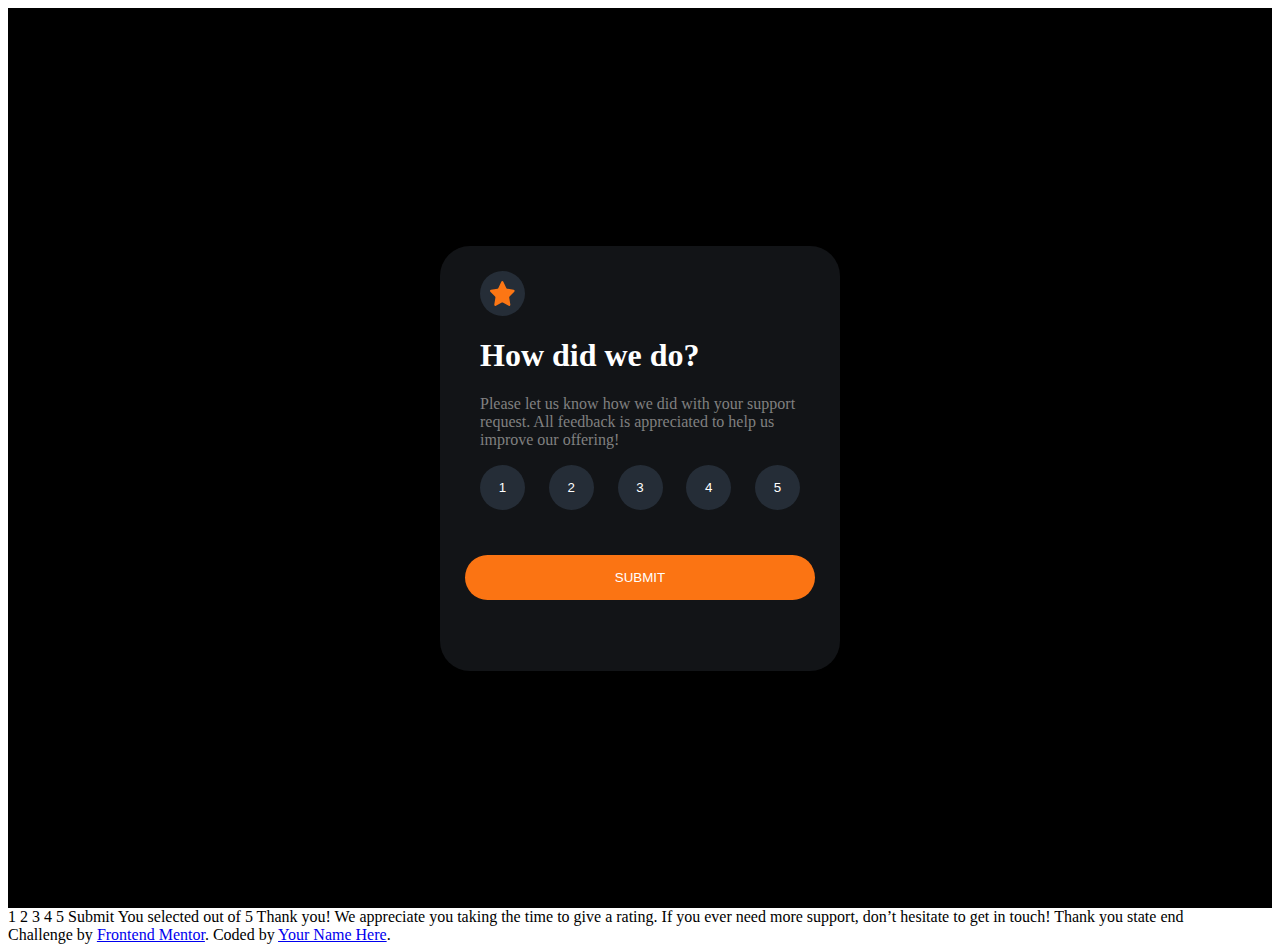
<file: index.html>
<!DOCTYPE html>
<html lang="en">
<head>
  <meta charset="UTF-8">
  <meta name="viewport" content="width=device-width, initial-scale=1.0"> <!-- displays site properly based on user's device -->

  <link rel="icon" type="image/png" sizes="32x32" href="./images/favicon-32x32.png">
  <link rel="stylesheet" href="/style.css">
  
  
  <title>Frontend Mentor | Interactive rating component</title>

</head>
<body>

<div class="container">
  <div class="card">
    <div class="text-container">
      <div class="star-container">
        <img src="/images/icon-star.svg">
      </div>
      
      <h1>How did we do?</h1>
      <p> Please let us know how we did with your support request. All feedback is appreciated 
        to help us improve our offering!</p>
    </div>
    <div class="button-container">
      <button class="button">1</button>
      <button class="button">2</button>
      <button class="button">3</button>
      <button class="button">4</button>
      <button class="button">5</button>
    </div>
    <div class="submit-container">
      <div id="submit-button">
        <button>SUBMIT</button>
      </div>
    </div>
    

  </div>
</div>

  <!-- Rating state start -->



  1 2 3 4 5

  Submit

  <!-- Rating state end -->

  <!-- Thank you state start -->

  You selected <!-- Add rating here --> out of 5

  Thank you!

  We appreciate you taking the time to give a rating. If you ever need more support, 
  don’t hesitate to get in touch!

  Thank you state end

  
  <div class="attribution">
    Challenge by <a href="https://www.frontendmentor.io?ref=challenge" target="_blank">Frontend Mentor</a>. 
    Coded by <a href="#">Your Name Here</a>.
  </div>
<script src="/app.js"></script>
</body>
</html>
</file>
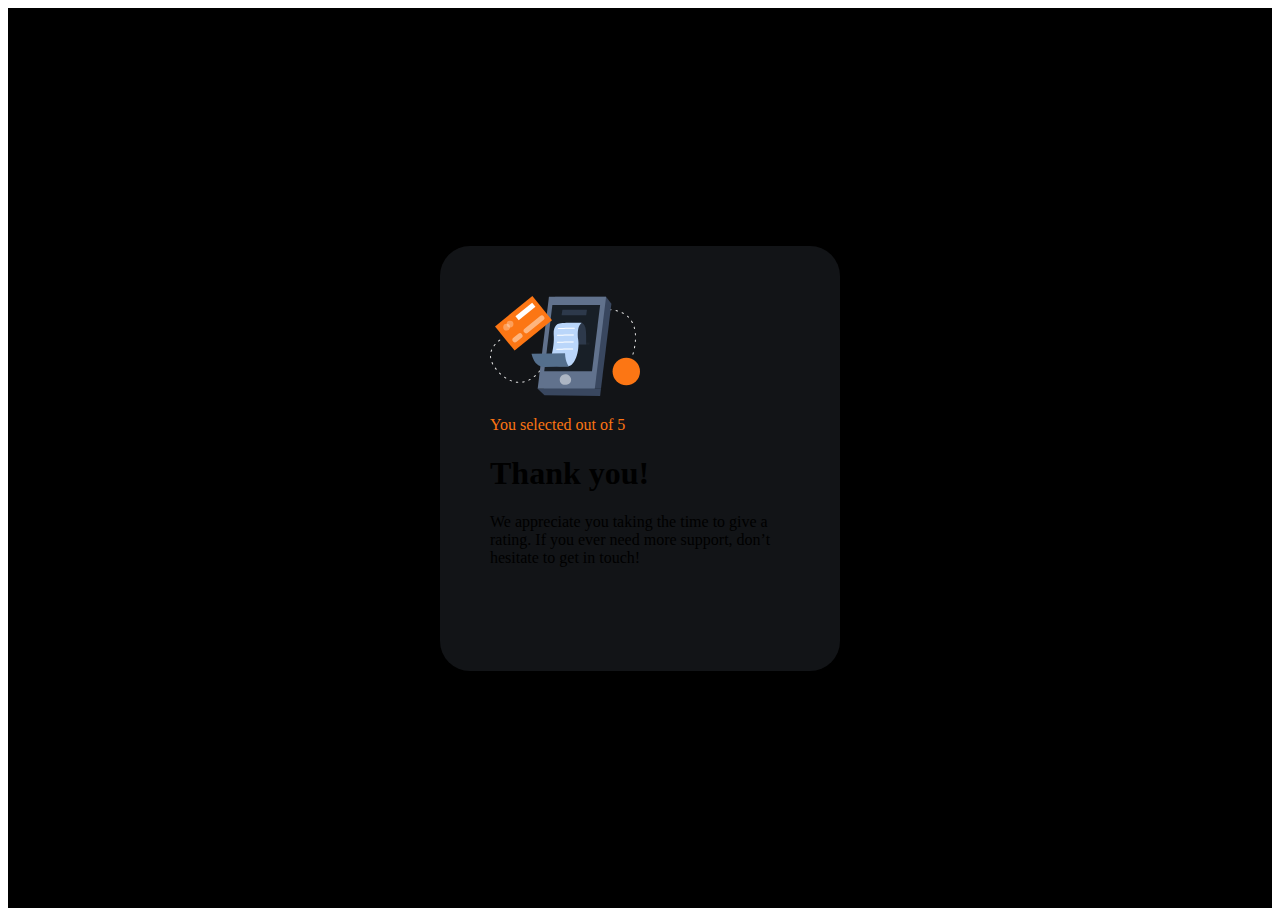
<file: thank-you.html>
<!DOCTYPE html>
<html lang="en">
<head>
    <meta charset="UTF-8">
    <meta http-equiv="X-UA-Compatible" content="IE=edge">
    <meta name="viewport" content="width=device-width, initial-scale=1.0">
    <link rel="stylesheet" href="/style.css">
    <title>Frontend Mentor | Interactive rating component</title>
</head>
<body>
    <div class="container">
        <div class="thankyou-card">
          <div class="card-contents">
            <img src="/images/illustration-thank-you.svg"><br>
            <p id="result-text">You selected <!-- Add rating here --> out of 5</p>
            <h1 id="thankyou-header">Thank you!</h1>
            <p>We appreciate you taking the time to give a rating. If you ever need more support, 
              don’t hesitate to get in touch!</p>
          </div>

          
          
                  
      
        </div>
      </div>
    
</body>
</html>
</file>
<file: style.css>
:root{
--Orange: hsl(25, 97%, 53%);


--White: hsl(0, 0%, 100%);
--Light-Grey: hsl(217, 12%, 63%);
--Medium-Grey: hsl(216, 12%, 54%);
--Dark-Blue: hsl(213, 19%, 18%);
--Very-Dark-Blue: hsl(216, 12%, 8%);
}

.container{
    background-color: black;
    height: 100vh;
    display: flex;
    justify-content: center;
    align-items: center;    
}
.card{
    background-color: var(--Very-Dark-Blue);
    width: 400px;
    height: 400px;
    border-radius: 30px;
    display: block;
    padding-top: 25px;
}

.text-container{
    display: block;
    padding-left: 40px;
    padding-right: 40px;
}

.text-container h1{
    color: white;
}

.text-container p{

    color: gray;
}

.star-container{
    background-color: var(--Dark-Blue);
    height: 45px;
    width: 45px;
    border-radius: 100%;
    display: flex;
    justify-content: center;
    align-items: center;
}

/* ####################Rate buttons CSS ############################  */


.button-container{
    display: flex;
    justify-content: space-between;
    border-style: none;
    padding-left: 40px;
    padding-right: 40px;
}

.button-container .button{
    border-radius: 100%;
    width: 45px;
    height: 45px;
    color: white;
    background-color: var(--Dark-Blue);  
    cursor: pointer;
    border: none;
}



.active-button{
    border-radius: 100%;
    width: 45px;
    height: 45px;
    color: white;
    background-color: blue;  
    cursor: pointer;
    border: none;
}

.button-container button:hover{
    background-color: var(--Orange);
    transition: 0.2s;
}

/* ####################Rate buttons CSS ############################  */

#submit-button button{
    border: none;
    background-color: var(--Orange);
    border-radius: 3rem;
    height: 45px;
    width: 350px;
    color: white;
    cursor: pointer;
}

.submit-container{
    display: flex;
    justify-content: center;
    padding-top: 45px;
} 

.star-container img{
    width: 25px;
    height: 25px;
    display: flex;
    /* padding: 10px 10px 10px 10px; */
}

/* ###########################Thank you card###################### */

.thankyou-card{
    background-color: var(--Very-Dark-Blue);
    width: 400px;
    height: 400px;
    border-radius: 30px;
    display:flex;
    padding-top: 25px;
    justify-content: center;

}

.thankyou-card img{
    /* justify-content: center; */
    /* padding-left: 25px; */
    padding-top: 25px;
    width: 150px;
    height: 100px;
}

#result-text{
    color: var(--Orange);
}

.card-contents{
    padding-left: 50px;
    padding-right: 50px;
}
</file>
